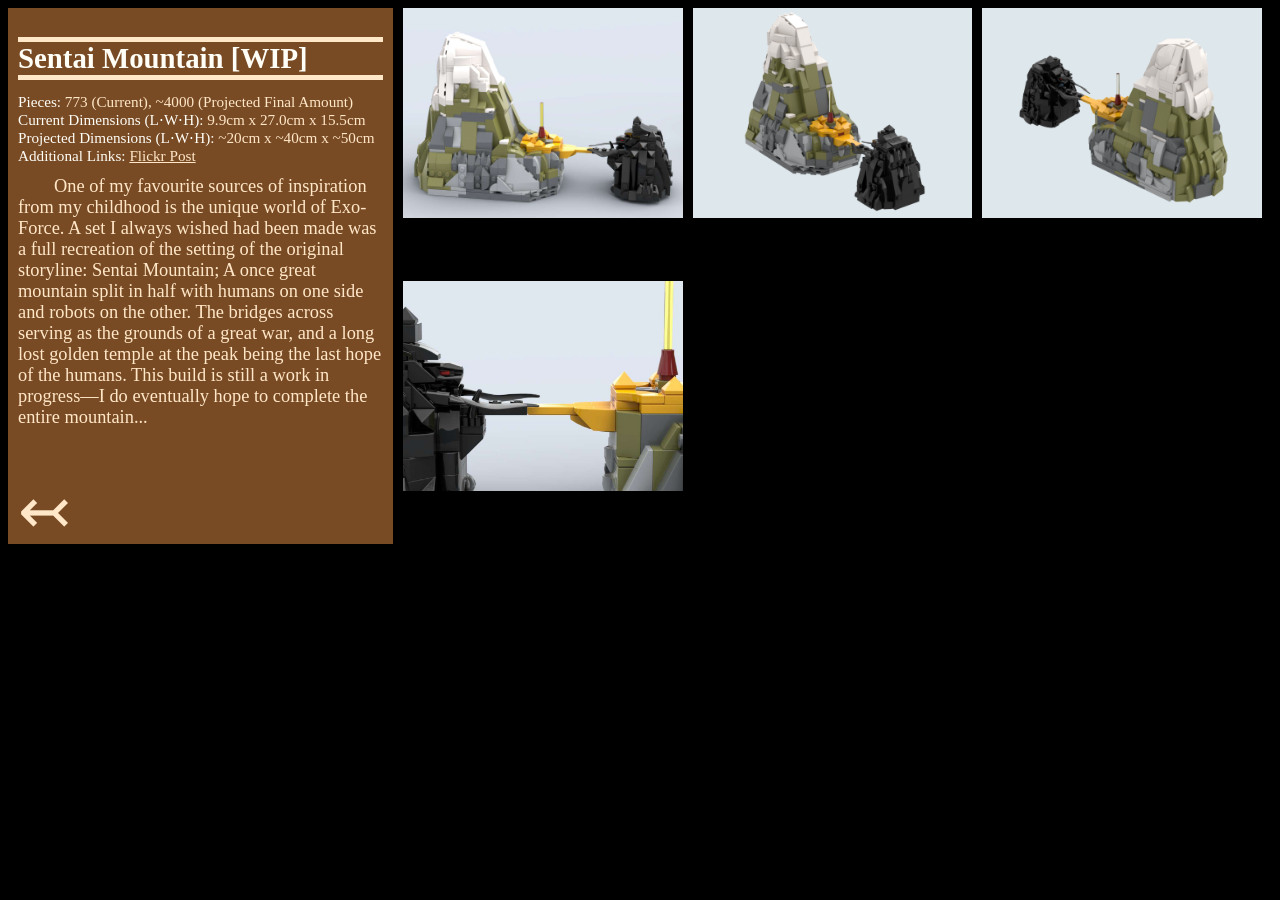
<file: DRM-sentai.html>
<!DOCTYPE html>
<html lang="en">
<head>
    <meta charset="UTF-8">
    <meta name="viewport" content="width=device-width, minimum-scale=1.0">
    <title></title>
   <link rel="stylesheet" type="text/css" href="css/style.css">
</head>
<body>
    <div class="info-page"> <!--Info seperate from image scrolling-->
        <!--Info section-->
        <div class="details"> 
            <h1>Sentai Mountain [WIP]</h1>
            <p>
                <span class="colour-split">Pieces:</span> 773 (Current), ~4000 (Projected Final Amount)
                <br><span class="colour-split">Current Dimensions (L&sdot;W&sdot;H):</span> 9.9cm x 27.0cm x 15.5cm
                <br><span class="colour-split">Projected Dimensions (L&sdot;W&sdot;H):</span> ~20cm x ~40cm x ~50cm
                <br><span class="colour-split">Additional Links:</span> <a href="https://flic.kr/p/2pZT7na">Flickr Post</a>
            </p>
            <p class="desc">&ThickSpace;&ThickSpace;&ThickSpace;&ThickSpace;&ThickSpace;&ThickSpace;
                One of my favourite sources of inspiration from my childhood is the unique world of Exo-Force.
                A set I always wished had been made was a full recreation of the setting of the original storyline: Sentai Mountain; A once great mountain split in half with humans on one side and robots on the other.
                The bridges across serving as the grounds of a great war, and a long lost golden temple at the peak being the last hope of the humans.
                This build is still a work in progress&mdash;I do eventually hope to complete the entire mountain...
            </p>
            <a class = "return-link" href="/lego-mocs/index.html">&leftarrowtail;</a>
        </div>
        
        <!--Additional images section-->
        <div id = "scroll-bonus" class="bonus-images">
            <img class = "small-image" src="img/sentai/png-jpg/sentai-1.jpg" alt=""> 
            <img class = "small-image" src="img/sentai/png-jpg/sentai-2.png" alt=""> 
            <img class = "small-image" src="img/sentai/png-jpg/sentai-3.png" alt=""> 
            <img class = "small-image" src="img/sentai/png-jpg/sentai-4.jpg" alt=""> 
        </div>
    </div>

    <script src="js/infoPages.js"></script>
</body>
</file>
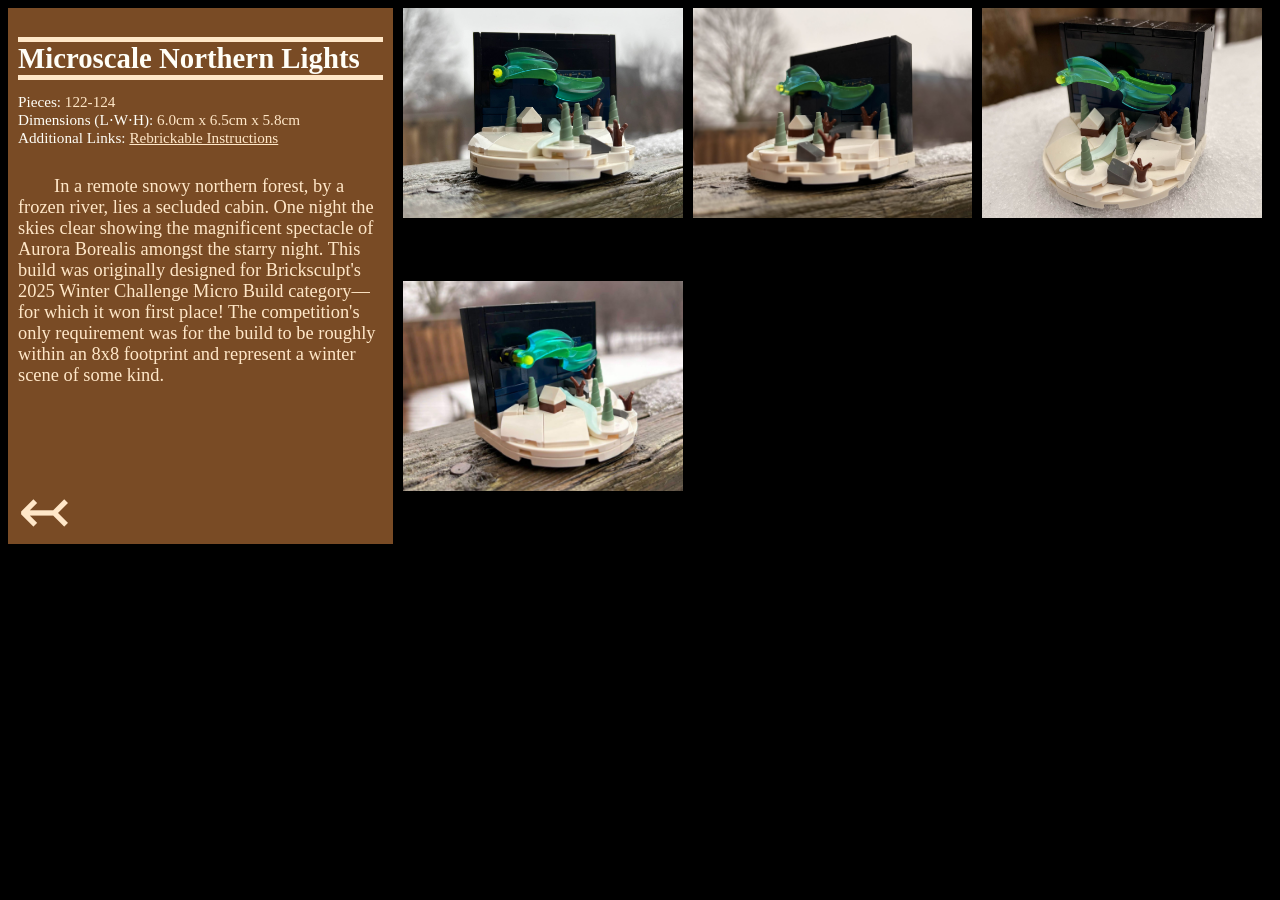
<file: PBM-northernlights.html>
<!DOCTYPE html>
<html lang="en">
<head>
    <meta charset="UTF-8">
    <meta name="viewport" content="width=device-width, minimum-scale=1.0">
    <title></title>
   <link rel="stylesheet" type="text/css" href="css/style.css">
</head>
<body>
    <div class="info-page"> <!--Info seperate from image scrolling-->
        <!--Info section-->
        <div class="details"> 
            <h1>Microscale Northern Lights</h1>
            <p>
                <span class="colour-split">Pieces:</span> 122-124
                <br><span class="colour-split">Dimensions (L&sdot;W&sdot;H):</span> 6.0cm x 6.5cm x 5.8cm
                <br><span class="colour-split">Additional Links:</span> <a href="https://rebrickable.com/mocs/MOC-244850/CommanderFoxQ/northern-lights-winter-wonderland-diorama/#details">Rebrickable Instructions</a>
            </p>
            <p class="desc">&ThickSpace;&ThickSpace;&ThickSpace;&ThickSpace;&ThickSpace;&ThickSpace;
                In a remote snowy northern forest, by a frozen river, lies a secluded cabin. 
                One night the skies clear showing the magnificent spectacle of Aurora Borealis amongst the starry night.
                
                This build was originally designed for Bricksculpt's 2025 Winter Challenge Micro Build category&mdash;for which it won first place!
                The competition's only requirement was for the build to be roughly within an 8x8 footprint and represent a winter scene of some kind.
            </p>
            <a class = "return-link" href="/lego-mocs/index.html">&leftarrowtail;</a>
        </div>
        
        <!--Additional images section-->
        <div id = "scroll-bonus" class="bonus-images">
            <img class = "small-image" src="img/northernlights/png-jpg/northernlights-1.jpg" alt=""> 
            <img class = "small-image" src="img/northernlights/png-jpg/northernlights-2.jpg" alt=""> 
            <img class = "small-image" src="img/northernlights/png-jpg/northernlights-3.jpg" alt=""> 
            <img class = "small-image" src="img/northernlights/png-jpg/northernlights-0.png" alt=""> 
        </div>
    </div>

    <script src="js/infoPages.js"></script>
</body>
</file>
<file: css/style.css>
/* --------------- global values -------------- */
:root{ /*using variables makes it easier to make quick adjustments*/
    font-size: 100%; /*prevents custom browser zooms from improperly impacting text sizes*/

    --text-title: 3.6em;
    --text-title2: 2.5em;
    --text-h2: 1.5em;
    --text-h2-2: 1.2em;
    --text-subtitle: 1.2em;
    --text-subtitle2: 0.9em;
    --text-flair: 0.95em;
    --text-flair2: 0.80em;
    --text-flair3: 0.70em;
    --text-h3: 1.8em;
    --text-h3-mobile: 1.2em;
    --text-h3-mobile2: 0.95em;
    --text-body: 1.15em;
    --text-body-mobile: 0.82em;
    --text-body-mobile2: 0.65em;

    --colour-splash: rgb(162, 9, 9);
    --colour-splash2: rgb(121, 75, 37);
    --colour-basic: rgb(255, 231, 200);
    --colour-basic2: rgb(255, 254, 247);
    --colour-citations: rgb(66, 66, 66);
    --colour-background: black;

    --num-PBM: 7; /*number of builds in the PBM section*/
    --num-DRM: 5; /*number of builds in the DRM section*/

    background-color: var(--colour-background);
    color: var(--colour-basic); /*setting the default text colour to a light colour since default background colour is black.*/
}
img {color: white}/*if any image doesn't load, makes alt text more visible on the black background*/



/* ------------------------- main page ------------------------ */
.main-head{ /*main header*/
    display:grid;
    grid-template-rows: 75px 35px 40px;
    background-color: var(--colour-splash); 
}
.main-head h1{
    text-align: center;
    font-size: var(--text-title);
    font-style: italic;
    color: var(--colour-basic2); 
}
.main-head h3{ /*this h3 used for subtitles only*/
    grid-column: 1/-1;
    text-align: center;
    padding-left: 270px;
    font-size: var(--text-subtitle);
}
.main-head p{
    text-align: center;
    color: var(--colour-background);
    font-size: var(--text-flair);
    font-weight: bold;
}

.front-page{/*main body*/
    display: grid;
    grid-template-columns: repeat(12, 1fr);
    grid-template-rows: 55px 320px 55px 320px 15px;
    grid-column-gap: 20px;
}
.front-page h2{ /*category headers*/
    grid-column: 1/-1;
    text-align: center;
    font-size: var(--text-h2);
}


.image-array-DRM, .image-array-PBM {
    grid-column: 2/-2; /*leaves space for the buttons to fill*/

    display: grid;
    grid-column-gap: 20px;
    padding-top: 10px;
    overflow-x: auto;
    scrollbar-width: none; /*not entirely sure if this works on all browsers...*/
}
.image-array-PBM{grid-template-columns: repeat(var(--num-PBM), 1fr);}
.image-array-DRM{grid-template-columns: repeat(var(--num-DRM), 1fr);}
.thumbnail{width:400px; height:300px;} /*must constrain size for .SVGs*/
button{
    background-color: var(--colour-basic2);
    font-size: 2em;
    font-weight: 700;
}

.front-page cite{
    grid-column: 1/-1;
    grid-row: -1;
    font-size: var(--text-flair);
    font-style: italic;
    color: var(--colour-citations); 
}

@media(max-width: 32em){ /*make the title smaller for small screens so it doesn't overflow*/
    .main-head{grid-template-rows: 49px 35px 30px;}
    .main-head h1{font-size: var(--text-title2);}
    .main-head h3{ /*as fontsize changes, must update subtitle position offset to stay consistent*/
        padding-left: 175px;
        font-size: var(--text-subtitle2);
    }
    .main-head p{font-size: var(--text-flair2);}
    .front-page h2{font-size: var(--text-h2-2);}
    .front-page {grid-template-rows: 45px 320px 45px 320px 10px;}
    .front-page cite{font-size: var(--text-flair2);}
}
@media(max-width: 25em){.main-head p{font-size: var(--text-flair3);}} /*prevent text overflow for ultra-thin/shorter phones*/









/* ------------------------- info pages ------------------------ */
.info-page{ /*highest order parent grid*/
    display: grid;
    grid-template-columns: 385px 1fr;
    column-gap: 10px; row-gap: 5px; /*row gap only for mobile layout, column for other layouts*/
    min-width: 75px; /*extremely unlikely to matter, but best to cover that edge case*/
}


/*----extra info on the builds----*/
.details{
    grid-column: 1;

    display: grid;
    background-color: var(--colour-splash2);
    grid-template-rows: 60px 80px 1fr 60px;
    padding: 10px;
    max-width: 385px;
    /*height implicitly controlled by other item in the grid row*/
}

.desc{font-size: var(--text-body);}
.colour-split{color: var(--colour-basic2);}
.details h1+p{font-size: var(--text-flair);}

/*title detailing:*/
.details h1{
    color: var(--colour-basic2);
    font-size: var(--text-h3);
}
.details h1::before{ /*overline details to h1*/
    content:"";
    display:block;
    width:auto;
    height:5px;
    background-color: var(--colour-basic);
}
.details h1::after{ /*underline details to h1*/
    content:"";
    display:block;
    width:auto;
    height:5px;
    background-color: var(--colour-basic);  
}

/*link functionality:*/
a:link, a:visited{color:var(--colour-basic);}
a:hover{color: var(--colour-basic2)}
/*return button specific stuff:*/
.return-link{ 
    text-decoration: none;
    font-size: 4em;
}


/*----extra images for the builds----*/
.bonus-images{
    grid-column: 2;

    display: grid;
    grid-template-columns: 1fr 1fr 1fr;
    height: 33.5em; /*images take up the height of the maximum allowable amount of text in the info section (window fully expanded only)*/
    overflow-y: scroll; /*when too many images exist, scroll vertically for more*/
    padding-right: 10px; /*right padding added here to put space left of scroll bar*/
    column-gap: 10px; row-gap: 10px;
}
.small-image{
    width: 100%; /*set the images to tile the space as efficiently as possible, even on mobile*/
    min-width: 80px; /*prevent image from being too small to see the details of*/
    height: auto; /*automatically calculate height of the image based on the 100% width and the images aspect ratio*/
}

/*optimizing image layouts at page-size breakpoints:*/
@media(max-width: 76em){ /*maintain image sizes by lowering column count*/
    .bonus-images{grid-template-columns: 1fr 1fr;}
}
@media(max-width: 54em){ /*maintain image sizes by lowering column count*/
    .bonus-images{grid-template-columns: 1fr;}
}


/*------------------mobile/thin window layouts-----------------*/
@media(max-width: 35em){ 
    .info-page{ /*reorganize layout to be vertically stacked instead of horizontally to fit more content on thinner pages*/
        grid-template-columns: 1fr;
        grid-template-rows: min-content  minmax(0,1fr); /*1st row defines the size of both, 2nd row is constrained to be the remaining free space*/
        height: calc(100dvh - 17px); /*temporary fix to stop page from being slightly too large*/
    }
    .details{
        grid-template-rows:  35px 65px min-content; /*adjust row amount and spacing for new text sizes/positions*/
        grid-template-columns: 1fr  13vw; /*13vw is roughly smallest size that can fit the arrow well*/
        grid-column: 1/-1;
        min-height: min-content; /*for some dumb reason, min-height constrains the container from expanding beyond the smallest available space, whereas height and max-height do not; hence, min-height: min-content is used*/
        /*reset some variables from previous layout that aren't used the same way in mobile layout:*/
        padding-bottom: none;
        max-width: none;
    }
    .desc{font-size: var(--text-body-mobile); grid-column: 1/-1;}
    .details h1+p{font-size: var(--text-body-mobile); grid-column: 1/-1;}
    .details h1{font-size: var(--text-h3-mobile);}
    .details h1::before{height: 3px;}
    .details h1::after{height: 3px;}

    .return-link{ /*move the return button to optimize limited available space*/
        grid-column: 2; 
        grid-row: 1;
        font-size: 2.75em;
        align-content: start;
    }
    .bonus-images{
        grid-column: 1; 
        grid-template-columns: 1fr 1fr; /*go back up to 2 columns (from 1 previously) since vertical stacking limits amount of photos that can be seen on screen at once otherwise*/
        min-height: 40dvh; /*any less than this any it is too hard to see the images*/
        height: auto; /*reset height to no longer be limited to the height of the info section, as they are no longer neighbouring each other horizontally*/
        column-gap: 5px; row-gap: 5px; padding-right: 5px; /*since limited space, make padding smaller*/
    }
}

@media(max-width: 25em){ /*special font sizing for ultra-thin devices/windows*/
    .desc{font-size: var(--text-body-mobile2);}
    .details h1+p{font-size: var(--text-body-mobile2);}
    .details h1{font-size: var(--text-h3-mobile2);}
    .return-link{font-size: 2.25em;}
}

/*-------layout changes for mobile phones in landscape mode-------*/
@media(max-height:34.5em) and (min-width: 35em){ 
    /*make the total height of the constraining grid component (the images) slightly shorter when a window is not at max height.
    This is used so that less scroll distance is required in mobile landscape mode while also keeping the return button at 
    the bottom for all page lengths when a window is fully expanded on desktop. Not a major impact, but every little bit counts...*/
    .bonus-images{height: 32em;} /*32em specifically is chosen as it is the largest size the text in the info column is allowed to displace*/
}
</file>
